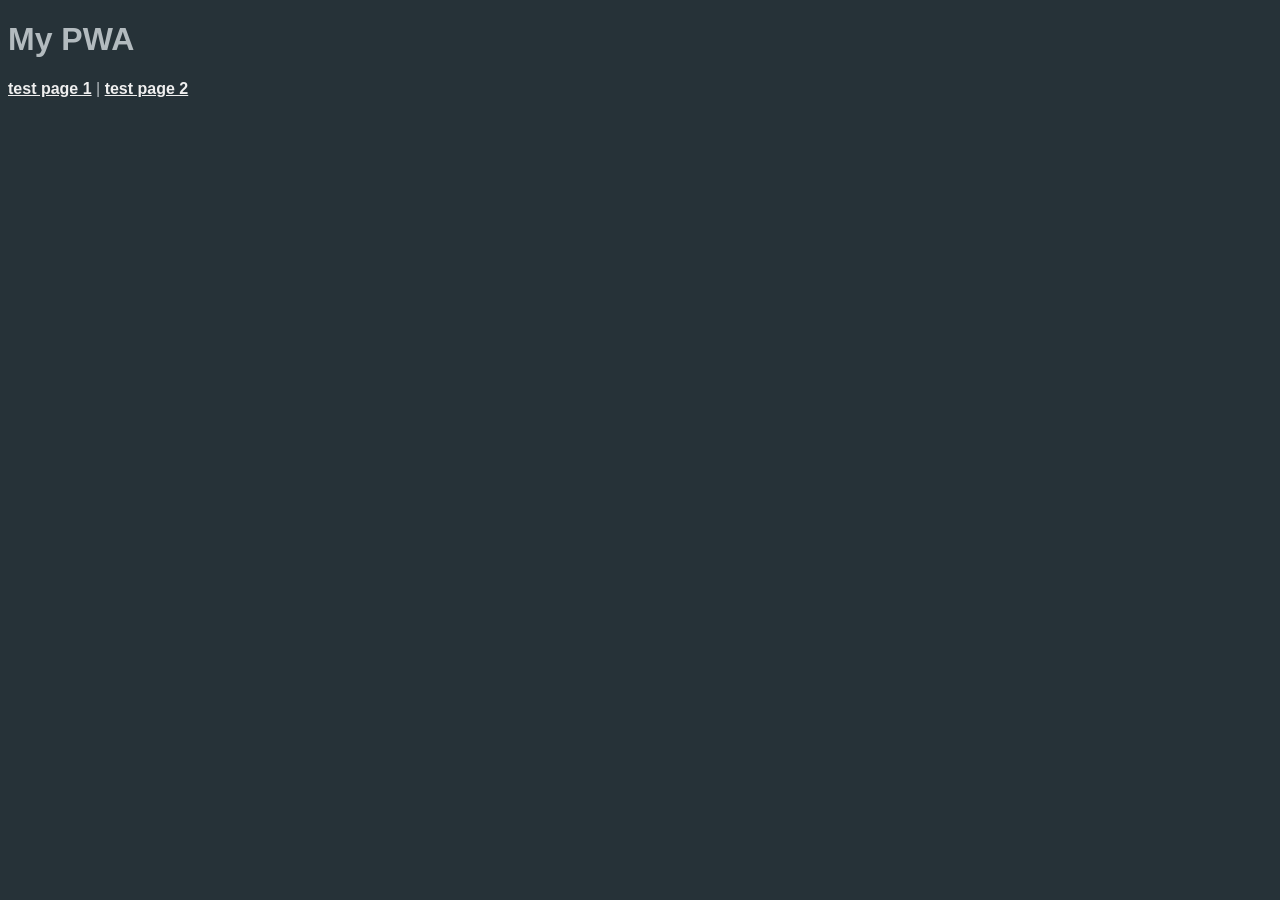
<file: templates/single-file-pwa.html>
<!DOCTYPE html>
<html>
<head>
  <meta charset="utf-8">
  <meta name="viewport" content="width=device-width">
  <meta name="mobile-web-app-capable" content="yes">
  <meta name="apple-mobile-web-app-capable" content="yes">
  <meta name="apple-mobile-web-app-status-bar-style" content="black-translucent">
  <link rel="apple-touch-icon" href="">
  <link rel="icon" href="data:image/svg+xml,%3Csvg xmlns='http://www.w3.org/2000/svg' viewBox='0 0 192 192'%3E%3Ccircle cx='96' cy='96' r='64' fill='%2311aa00'/%3E%3C/svg%3E" sizes="any" type="image/svg+xml">
  <title>MyPWA</title>
  <style>
    body {
      width: 100%;
      height: 100%;
      background-color: #263238;
      color: #B3BBBF;
      font-family: Arial, Helvetica, sans-serif;
    }

    a {
      color: #efefef;
      font-weight: bold;
    }
  </style>
</head>
<body>
  <h1>My PWA</h1>
  <p>
    <a href="#test1">test page 1</a> | 
    <a href="#test2">test page 2</a>
  </p>
  <div id="display"></div>
  <script>
    window.addEventListener('beforeinstallprompt', (e) => {
        console.log('Install prompt available!');
    });

    const iconSize = 192;
    const hash = document.location.hash;

    // dynamically created manifest
    const manifest = {
      name: 'DynApp ' + hash,
      display: 'standalone',
      theme_color: '#B3BBBF',
      background_color: '#263238',
      start_url: window.location.href,
      // png icon will be converted from SVG
    };

    // display the entered location hash
    document.getElementById("display").textContent = hash;

    // convert the SVG favicon to PNG for platforms that don't support SVG
    // (Safari and Firefox on Android)
    (async function() {
      const svgIconLink = document.querySelector('link[rel="icon"]');

      // convert from SVG string to PNG data URL
      const pngDataUrl = await svgToPng(svgIconLink.href, iconSize);

      // set the icon meta tags to the new PNG
      setIcon("link[rel='icon']", pngDataUrl, iconSize);
      setIcon("link[rel='apple-touch-icon']", pngDataUrl);

      // dynamically create manifest
      manifest.icons =  [{
        src: pngDataUrl,
        sizes: `${iconSize}x${iconSize}`,
        type: 'image/png'
      }]

      // set the manifest meta tag data url
      setManifest(manifest);

      // generate and set the iOS startup image
      const startupImageDataUrl = await createStartupImage(
        svgIconLink.href,
        manifest.background_color
      );
      const startupLink = document.createElement('link');
      startupLink.rel = 'apple-touch-startup-image';
      startupLink.href = startupImageDataUrl;
      document.head.appendChild(startupLink);
    })();

    function setManifest(manifest) {
      const link = document.createElement('link');
      link.rel = 'manifest';
      const b64manifest = btoa(JSON.stringify(manifest));
      link.href = "data:application/json;base64," + b64manifest;
      document.head.appendChild(link);
    }

    function setIcon(query, iconurl, size) {
      const iconLink = document.querySelector(query);
      iconLink.href = iconurl;
      iconLink.type = 'image/png';
      if (size) {
        iconLink.setAttribute('sizes', `${size}x${size}`);
      }
    }

    function svgToPng(svgDataUrl, size) {
      return new Promise((resolve, reject) => {
        const img = new Image();
        img.onload = function() {
          const canvas = document.createElement('canvas');
          canvas.width = size;
          canvas.height = size;
          const ctx = canvas.getContext('2d');
          ctx.drawImage(img, 0, 0, size, size);
          const pngDataUrl = canvas.toDataURL('image/png');
          resolve(pngDataUrl);
        };
        img.onerror = reject;
        img.src = svgDataUrl;
      });
    }

    // Safari needs a startup image
    function createStartupImage(svgDataUrl, bgColor) {
      return new Promise((resolve, reject) => {
        const img = new Image();
        img.onload = () => {
          const dpr = window.devicePixelRatio || 1;
          const canvas = document.createElement('canvas');
          canvas.width = window.screen.width * dpr;
          canvas.height = window.screen.height * dpr;
          const ctx = canvas.getContext('2d');

          ctx.fillStyle = bgColor;
          ctx.fillRect(0, 0, canvas.width, canvas.height);

          const iconDisplaySize = canvas.width * 0.25;
          const x = (canvas.width - iconDisplaySize) / 2;
          const y = (canvas.height - iconDisplaySize) / 2;
          ctx.drawImage(img, x, y, iconDisplaySize, iconDisplaySize);

          resolve(canvas.toDataURL('image/png'));
        };
        img.onerror = reject;
        img.src = svgDataUrl;
      });
    }
  </script>
</body>
</html>
</file>
